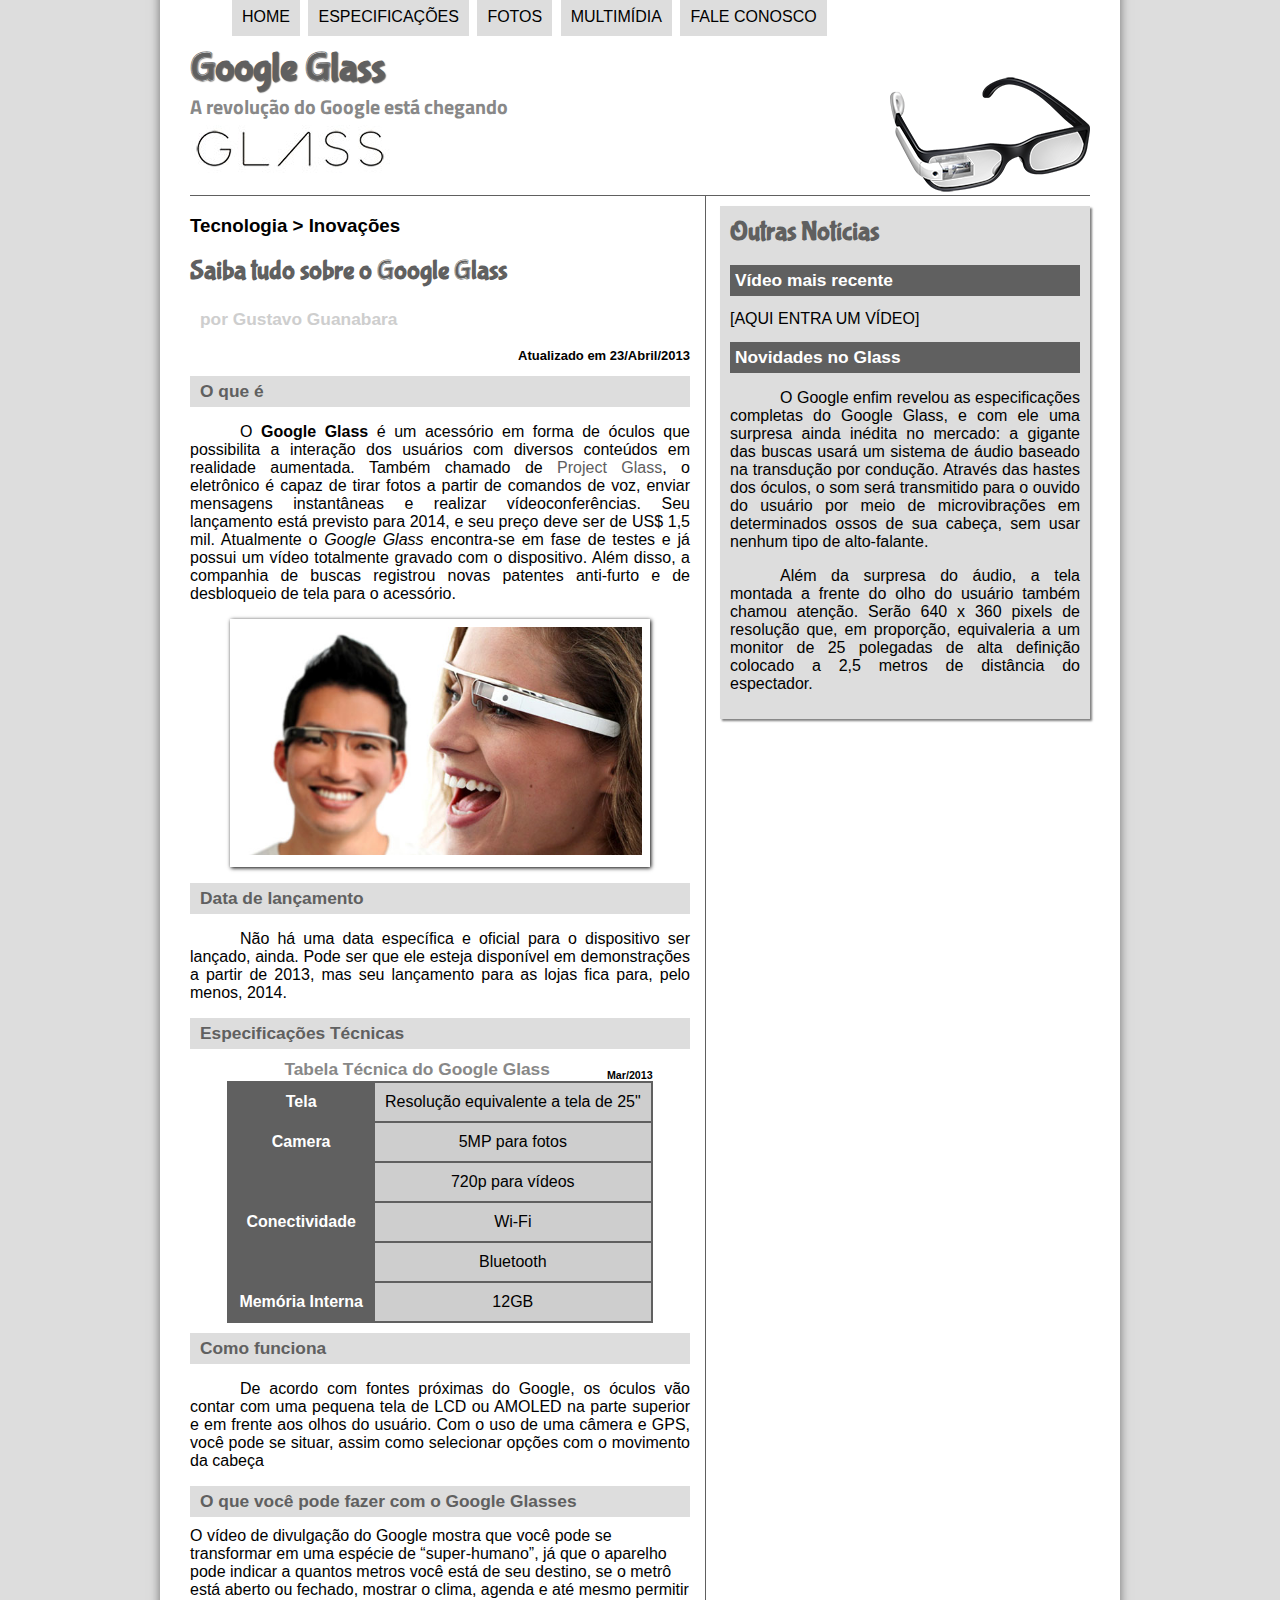
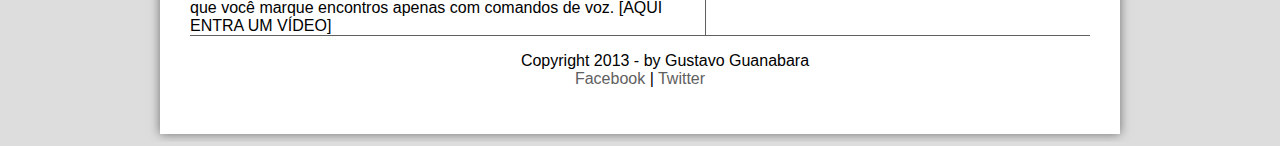
<file: index.html>
<!DOCTYPE html>
<html lang="pt-br">
 <head>
	<meta charset="UTF-8"/>
	<title>Tudo sobre Google Glass</title>
	<link rel="stylesheet" href="css/estilo.css"/> 
</head> 
<script language="javascript" src="javascript/funcoes.js"></Script>
 <body>
 <div id="interface">
	
	<header id="cabecalho">
	<hgroup> 
	<h1>Google Glass</h1>
	<h2>A revolução do Google está chegando</h2>
	</hgrup>
	
<img id="icone" src="imagens/glass-oculos-preto-peq.png"/>
<nav id= "menu">
	<h1>Menu Principal</h1>
	<ul type= "disc">
		<li onmouseover="mudaFoto('imagens/home.png')" onmouseout="mudaFoto('imagens/glass-oculos-preto-peq.png')"><a href="index.html">Home</a></li>
		<li onmouseover="mudaFoto('imagens/especificacoes.png')" onmouseout="mudaFoto('imagens/glass-oculos-preto-peq.png')"><a href="specs.html">Especificações</a></li>
		<li onmouseover="mudaFoto('imagens/fotos.png')" onmouseout="mudaFoto('imagens/glass-oculos-preto-peq.png')"><a href="fotos.html">Fotos</a></li>
		<li onmouseover="mudaFoto('imagens/multimidia.png')" onmouseout="mudaFoto('imagens/glass-oculos-preto-peq.png')"><a href="multimidia.html">Multimídia</a></li>
		<li onmouseover="mudaFoto('imagens/contato.png')" onmouseout="mudaFoto('imagens/glass-oculos-preto-peq.png')"><a href="fale-conosco.html">Fale conosco</a></li>
	</ul>
</nav>	
	</header>
<section id="corpo">

<article id="noticia-principal">
<header id="cabecalho-artigo">
<hgroup>	
<h3>Tecnologia > Inovações</h3>
<h1>Saiba tudo sobre o Google Glass</h1>
<h2>por Gustavo Guanabara</h2>
<h3 class="direita">Atualizado em 23/Abril/2013</h3>
</hgroup>
</header>

<h2>O que é</h2>
<p>O <span style="font-weight:900;">Google Glass</span> é um acessório em forma de óculos que possibilita a interação dos usuários com diversos conteúdos em realidade aumentada. Também chamado de <a href="https://www.google.com/glass/start/" target="_blank">Project Glass</a>, o eletrônico é capaz de tirar fotos a partir de comandos de voz, enviar mensagens instantâneas e realizar vídeoconferências. Seu lançamento está previsto para 2014, e seu preço deve ser de US$ 1,5 mil. Atualmente o <em>Google Glass</em> encontra-se em fase de testes e já possui um vídeo totalmente gravado com o dispositivo. Além disso, a companhia de buscas registrou novas patentes anti-furto e de desbloqueio de tela para o acessório.</p>

<figure class="foto-legenda">
	<img src="imagens/glass-quadro-homem-mulher.jpg"/>
	<figcaption>
		<h1>Google Glass</h1>
		<p>Uma nova maneira de ver o mundo.</p>
	</figcaption>
</figure>


<h2>Data de lançamento</h2>
<p>Não há uma data específica e oficial para o dispositivo ser lançado, ainda. Pode ser que ele esteja disponível em demonstrações a partir de 2013, mas seu lançamento para as lojas fica para, pelo menos, 2014.</p>

<h2>Especificações Técnicas</h2>
<table id="tabelaspec">
<caption>Tabela Técnica do Google Glass <span>Mar/2013</span></caption>

<tr><td class="ce">Tela</td><td class="cd">Resolução equivalente a tela de 25"</td></tr>
<tr><td rowspan="2" class="ce">Camera</td><td class="cd">5MP para fotos </td></tr>
<tr><td class="cd">720p para vídeos</td></tr>
<tr><td rowspan="2" class="ce">Conectividade</td> <td class="cd">Wi-Fi</td></tr>
<tr><td class="cd">Bluetooth</td></tr>
<tr><td class="ce">Memória Interna</td><td class="cd"> 12GB</td></tr>
</table>

<h2>Como funciona</h2>
<p>De acordo com fontes próximas do Google, os óculos vão contar com uma pequena tela de LCD ou AMOLED na parte superior e em frente aos olhos do usuário. Com o uso de uma câmera e GPS, você pode se situar, assim como selecionar opções com o movimento da cabeça</p>

<h2>O que você pode fazer com o Google Glasses</h2>
O vídeo de divulgação do Google mostra que você pode se transformar em uma espécie de “super-humano”, já que o aparelho pode indicar a quantos metros você está de seu destino, se o metrô está aberto ou fechado, mostrar o clima, agenda e até mesmo permitir que você marque encontros apenas com comandos de voz.

[AQUI ENTRA UM VÍDEO]
</article>
</section>
<aside id="lateral">
<h1>Outras Notícias</h1>
<h2>Vídeo mais recente</h2>

[AQUI ENTRA UM VÍDEO]

<h2>Novidades no Glass</h2>
<p>O Google enfim revelou as especificações completas do Google Glass, e com ele uma surpresa ainda inédita no mercado: a gigante das buscas usará um sistema de áudio baseado na transdução por condução. Através das hastes dos óculos, o som será transmitido para o ouvido do usuário por meio de microvibrações em determinados ossos de sua cabeça, sem usar nenhum tipo de alto-falante.</p>

<p>Além da surpresa do áudio, a tela montada a frente do olho do usuário também chamou atenção. Serão 640 x 360 pixels de resolução que, em proporção, equivaleria a um monitor de 25 polegadas de alta definição colocado a 2,5 metros de distância do espectador.</p>
</aside>
<footer id="rodape">
<p>Copyright 2013 - by Gustavo Guanabara <br/>
<a href="http://Facebook.com/cursosemvideo" target="blank">Facebook</a> | 
<a href= "http://Twitter.com/cursosemvideo" target="blank">Twitter</a></p>
</footer>
</div>
</body>
</html>
</file>
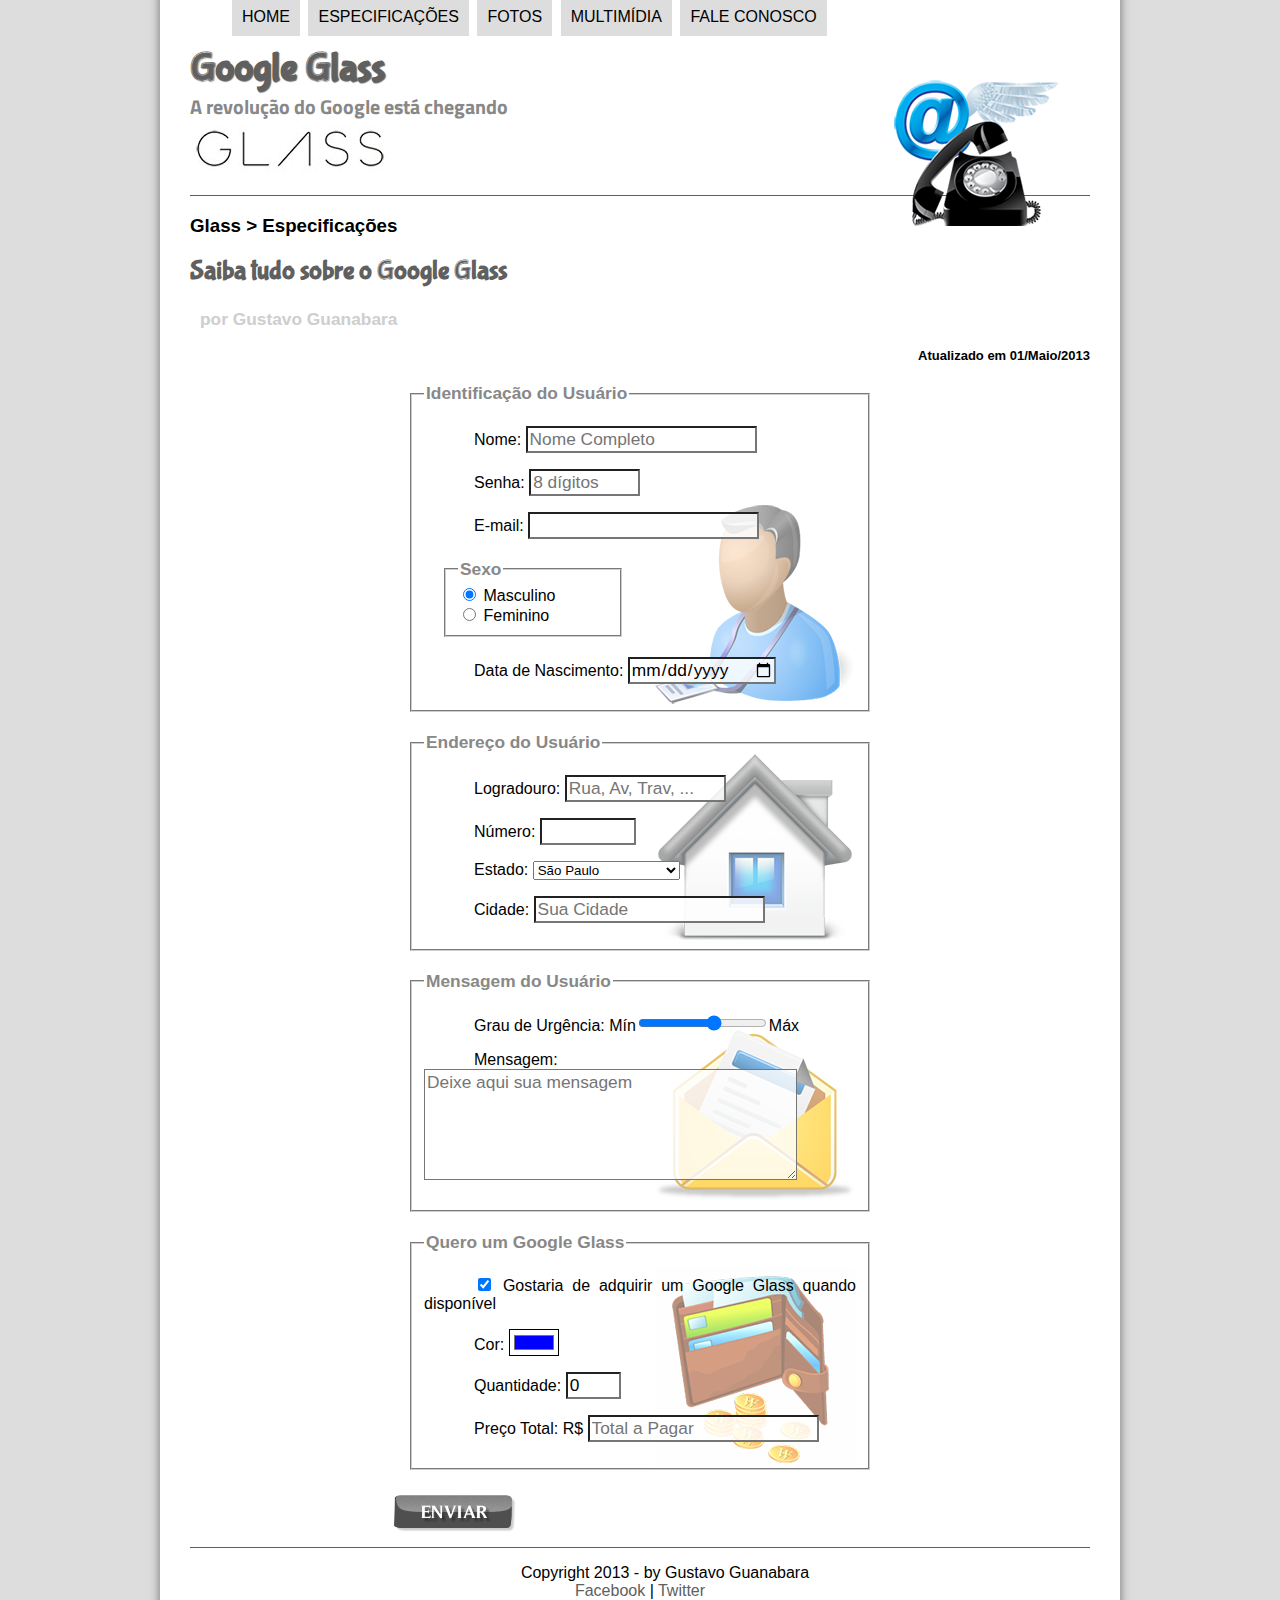
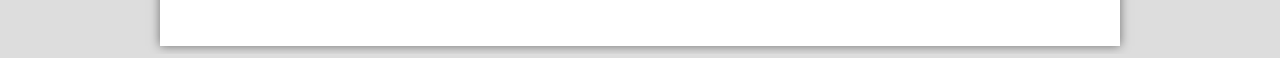
<file: fale-conosco.html>
<!DOCTYPE html>
<html lang="pt-br">
 <head>
	<meta charset="UTF-8"/>
	<title>Tudo sobre Google Glass</title>
    <link rel="stylesheet" href="css/estilo.css"/>
    <link rel="stylesheet" href="css/form.css"/>
    <script language="javascript" src="javascript/funcoes.js"></Script>
    <script>
        function calc_total() {
            var qtd = parseInt(document.getElementById('cQtd').value);
            tot = qtd * 1500;
            document.getElementById('cTot').value = tot;
        }
    </script>
</head>
 <body>
 <div id="interface">
	
	<header id="cabecalho">
	<hgroup> 
	<h1>Google Glass</h1>
	<h2>A revolução do Google está chegando</h2>
	</hgrup>
	
<img id="icone" src="imagens/contato.png"/>
<nav id= "menu">
	<h1>Menu Principal</h1>
	<ul type= "disc">
		<li onmouseover="mudaFoto('imagens/home.png')" onmouseout="mudaFoto('imagens/contato.png')"><a href="index.html">Home</a></li>
		<li onmouseover="mudaFoto('imagens/especificacoes.png')" onmouseout="mudaFoto('imagens/contato.png')"><a href="specs.html">Especificações</a></li>
		<li onmouseover="mudaFoto('imagens/fotos.png')" onmouseout="mudaFoto('imagens/contato.png')"><a href="fotos.html">Fotos</a></li>
		<li onmouseover="mudaFoto('imagens/multimidia.png')" onmouseout="mudaFoto('imagens/contato.png')"><a href="multimidia.html">Multimídia</a></li>
		<li onmouseover="mudaFoto('imagens/contato.png')" onmouseout="mudaFoto('imagens/contato.png')"><a href="fale-conosco.html">Fale conosco</a></li>
	</ul>
</nav>	
    </header>
    

    <section id="corpo-full">
        <article id="noticia-principal">
            <header id="cabecalho-artigo">
                <hgroup>	
                    <h3>Glass > Especificações</h3>
                    <h1>Saiba tudo sobre o Google Glass</h1>
                    <h2>por Gustavo Guanabara</h2>
                    <h3 class="direita">Atualizado em 01/Maio/2013</h3>
                </hgroup>
            </header>

    <form method="post" id="fContato" action="mailto:contato@cursoemvideo.com" oninput="calc_total();">

    <fieldset id="usuario"><legend> Identificação do Usuário </legend>
        <p><label for="cNome">Nome:</label> 
        <input type="text" name="tNome" id="cNome" size="20" maxlength="30" placeholder="Nome Completo"/></p>
        <p><label for="cSenha">Senha:</label>
        <input type="password" name="tSenha" id="cSenha" size="8" maxlength="8" placeholder="8 dígitos"/></p>
        <p><label for="cMail">E-mail:</label>
        <input type="email" name="tmail" id="cMail" size="20" maxlength="40"></p>

    <fieldset id="sexo"><legend> Sexo </legend>
        <input type="radio" name="tSexo" id="cMasc" checked/> <label for="cMasc">Masculino</label><br/>
        <input type="radio" name="tSexo" id="cFem"/> <label for="cFem">Feminino</label>
    </fieldset>        
    <p><label for="cNasc">Data de Nascimento: </label>
    <input type="date" name="tNasc" id="cNasc"/></p>
    </fieldset>

    <fieldset id="endereco"><legend> Endereço do Usuário</legend>
        <p><label for="cRua">Logradouro:</label>
        <input type="text" name="tRua" id="cRua" size="13" maxlength="80" placeholder="Rua, Av, Trav, ..."/></p>
        <p><label for="cNum">Número: </label> 
        <input type="number" name="tNum" id="cNum" min="0" max="99999"/></p>
        <p><label for="cEst">Estado:</label>
        <select name="cEst" id="cEst">
            <optgroup label="Região Sudeste">
                <option value="RJ">Rio de janeiro</option>
                <option value="SP" selected>São Paulo</option>
                <option value="MG">Minas Gerais</option>
            </optgroup>
            <optgroup label="Região Sul">
                <option value="PR">Paraná</option>
                <option value="SC">Santa Catarina</option>
                <option value="RS">Rio Grande do Sul</option>
            </optgroup>

        </select>
        <p><label for="cCid">Cidade:</label>
        <input type="text" name="tCid" id="cCid" maxlength="40" size="20" placeholder="Sua Cidade" list="cidades"/></p>
        <datalist id="cidades">
            <option value="Rio de Janeiro"></option>
            <option value="Nova Iguaçu"></option>
            <option value="Niterói"></option>
            <option value="Belford Roxo"></option>
        </datalist>
    </fieldset>

    <fieldset id="mensagem"><legend> Mensagem do Usuário</legend>
        <p><label for="cUrg">Grau de Urgência:</label>
        Mín<input type="range" name="tUrg" id="cUrg" min="0" max="10" step="2"/>Máx</p>
        <p><label for="cMsg">Mensagem:</label>
        <textarea name="tMsg" id="cMsg" cols="35" rows="5" placeholder="Deixe aqui sua mensagem"></textarea></p>
    
    </fieldset>

    <fieldset id="pedido"><legend> Quero um Google Glass</legend>
        <p><input type="checkbox" name="tPed" id="cPed" checked/>
        <label for="cPed">Gostaria de adquirir um Google Glass quando disponível</label></p>
        <p><label for="cCor">Cor:</label>
        <input type="color" name="tCor" id="cCor" value="#0000FF"/></p>
        <p><label for="cQtd">Quantidade:</label>
        <input type="number" name="tQtd" id="cQtd" min="0" max="5" value="0"/></p>
        <p><label for="cTot">Preço Total: R$</label>
        <input type="text" name="tTot" id="cTot" placeholder="Total a Pagar" readonly/></p>
    </fieldset>

    <input type="image" src="imagens/botao-enviar.png"/>
</form>

    </article>
    </section>

<footer id="rodape">
    <p>Copyright 2013 - by Gustavo Guanabara <br/>
    <a href="http://Facebook.com/cursosemvideo" target="blank">Facebook</a> | 
    <a href= "http://Twitter.com/cursosemvideo" target="blank">Twitter</a></p>
    </footer>
    </div>
    </body>
    </html
</file>
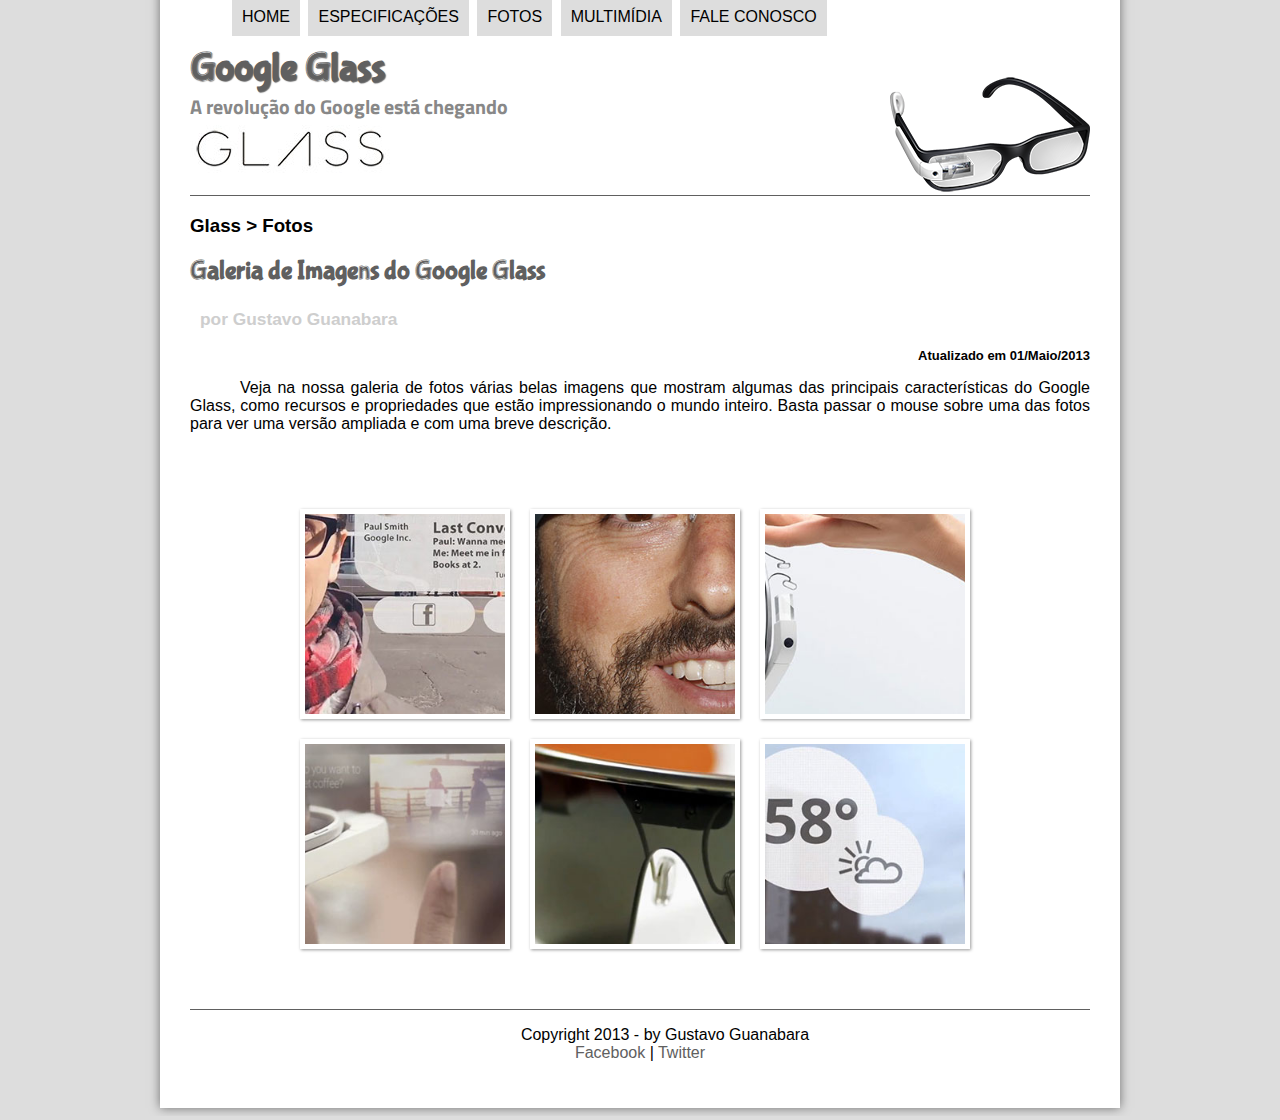
<file: fotos.html>
<!DOCTYPE html>
<html lang="pt-br">
 <head>
	<meta charset="UTF-8"/>
	<title>Tudo sobre Google Glass</title>
	<link rel="stylesheet" href="css/estilo.css"/> 
	<link rel="stylesheet" href="css/fotos.css"/>
</head> 
<script language="javascript" src="javascript/funcoes.js"></Script>
 <body>
 <div id="interface">
	
	<header id="cabecalho">
	<hgroup> 
	<h1>Google Glass</h1>
	<h2>A revolução do Google está chegando</h2>
	</hgrup>
	
<img id="icone" src="imagens/glass-oculos-preto-peq.png"/>
<nav id= "menu">
	<h1>Menu Principal</h1>
	<ul type= "disc">
		<li onmouseover="mudaFoto('imagens/home.png')" onmouseout="mudaFoto('imagens/fotos.png')"><a href="index.html">Home</a></li>
		<li onmouseover="mudaFoto('imagens/especificacoes.png')" onmouseout="mudaFoto('imagens/fotos.png')"><a href="specs.html">Especificações</a></li>
		<li onmouseover="mudaFoto('imagens/fotos.png')" onmouseout="mudaFoto('imagens/fotos.png')"><a href="fotos.html">Fotos</a></li>
		<li onmouseover="mudaFoto('imagens/multimidia.png')" onmouseout="mudaFoto('imagens/fotos.png')"><a href="multimidia.html">Multimídia</a></li>
		<li onmouseover="mudaFoto('imagens/contato.png')" onmouseout="mudaFoto('imagens/fotos.png')"><a href="fale-conosco.html">Fale conosco</a></li>
	</ul>
</nav>	
	</header>

	<section id="corpo-full">
		<article id="noticia-principal">
			<header id="cabecalho-artigo">
				<hgroup>	
					<h3>Glass > Fotos</h3>
					<h1>Galeria de Imagens do Google Glass</h1>
					<h2>por Gustavo Guanabara</h2>
					<h3 class="direita">Atualizado em 01/Maio/2013</h3>
				</hgroup>
			</header>


<p>Veja na nossa galeria de fotos várias belas imagens que mostram algumas das principais características do Google Glass, como recursos e propriedades que estão impressionando o mundo inteiro. Basta passar o mouse sobre uma das fotos para ver uma versão ampliada e com uma breve descrição.</p>

<ul id="album-fotos">
	<li id="foto01"><span>Agenda e lembretes</span></li>
	<li id="foto02"><span>Sergey Brin usando o Glass</span></li>
	<li id="foto03"><span>Leve e compacto</span></li>
	<li id="foto04"><span>Sensação de uma tela de 50"</span></li>
	<li id="foto05"><span>Vários tipos de lente</span></li>
	<li id="foto06"><span>Informações importantes</span></li>
</ul>

		</article>
		</section>

		<footer id="rodape">
    		<p>Copyright 2013 - by Gustavo Guanabara <br/>
    			<a href="http://Facebook.com/cursosemvideo" target="blank">Facebook</a> | 
    			<a href= "http://Twitter.com/cursosemvideo" target="blank">Twitter</a></p>
    	</footer>
    </div>
    </body>
    </html>
</file>
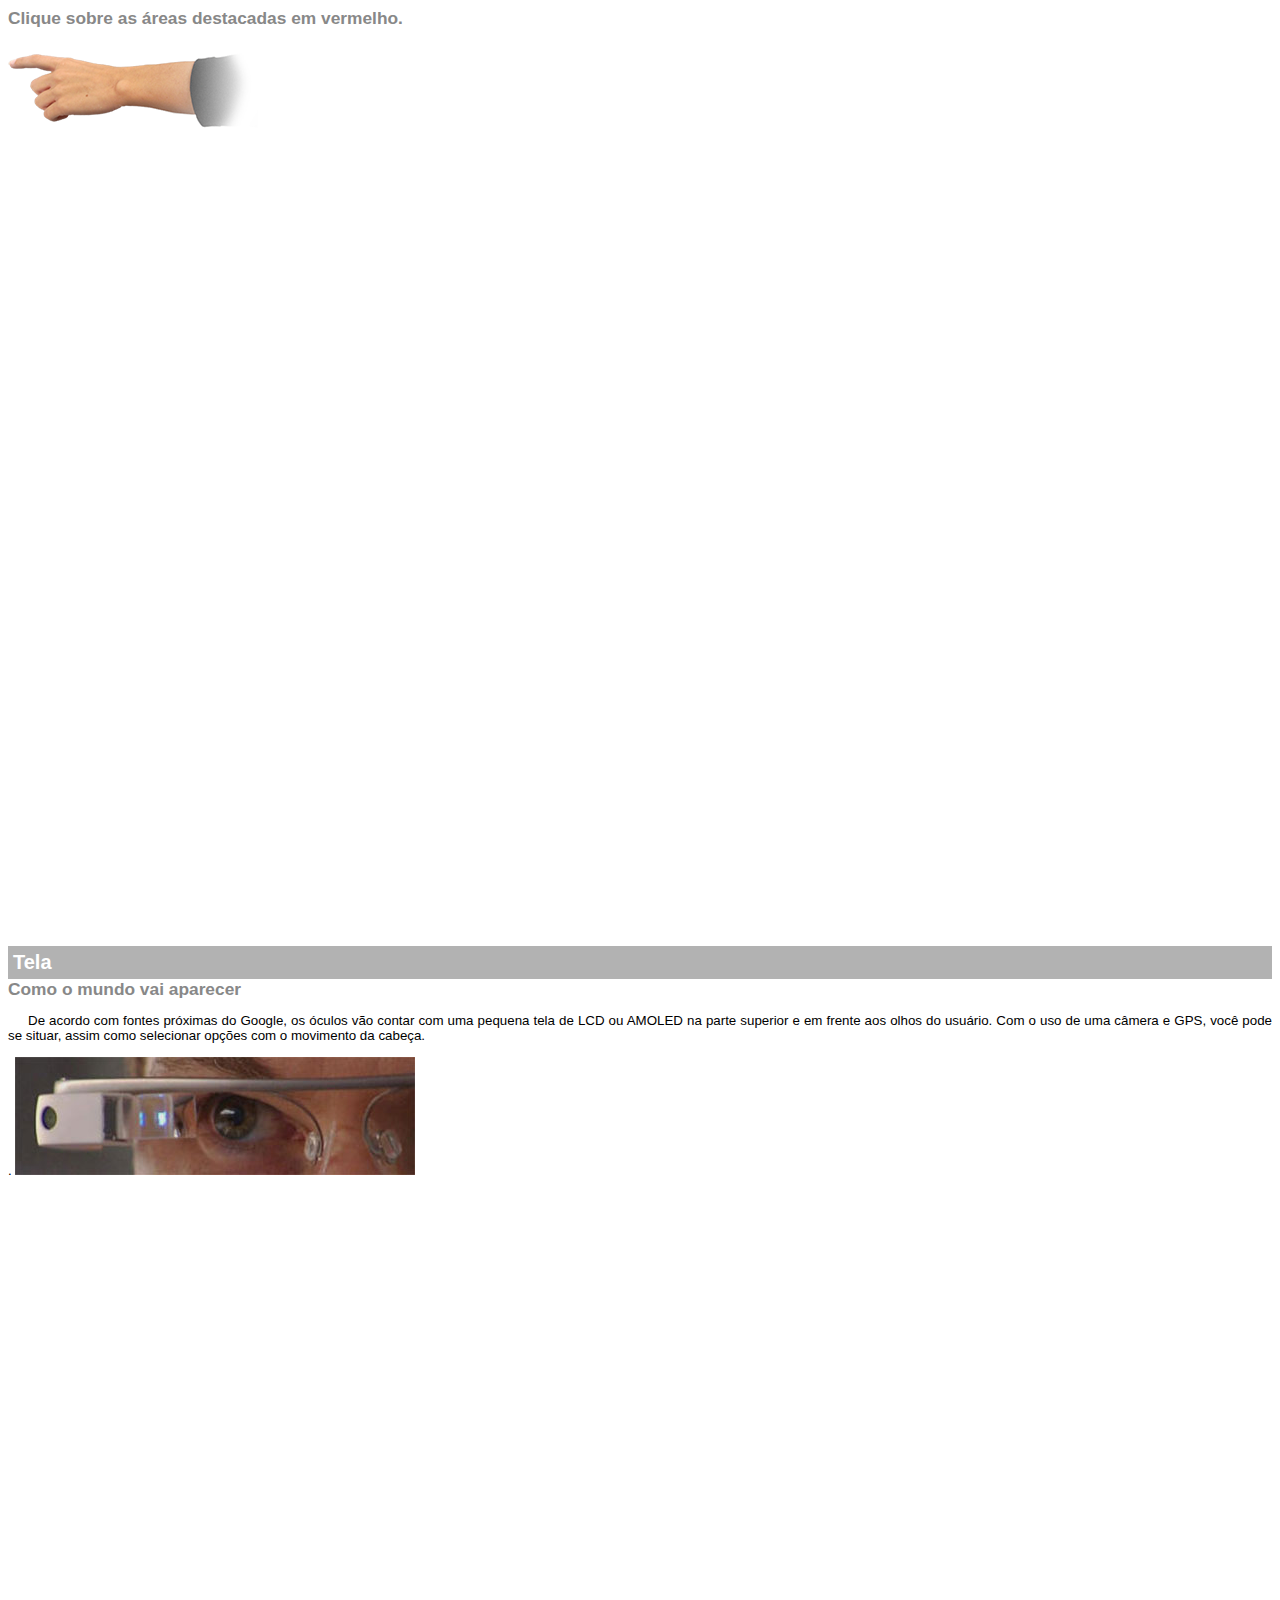
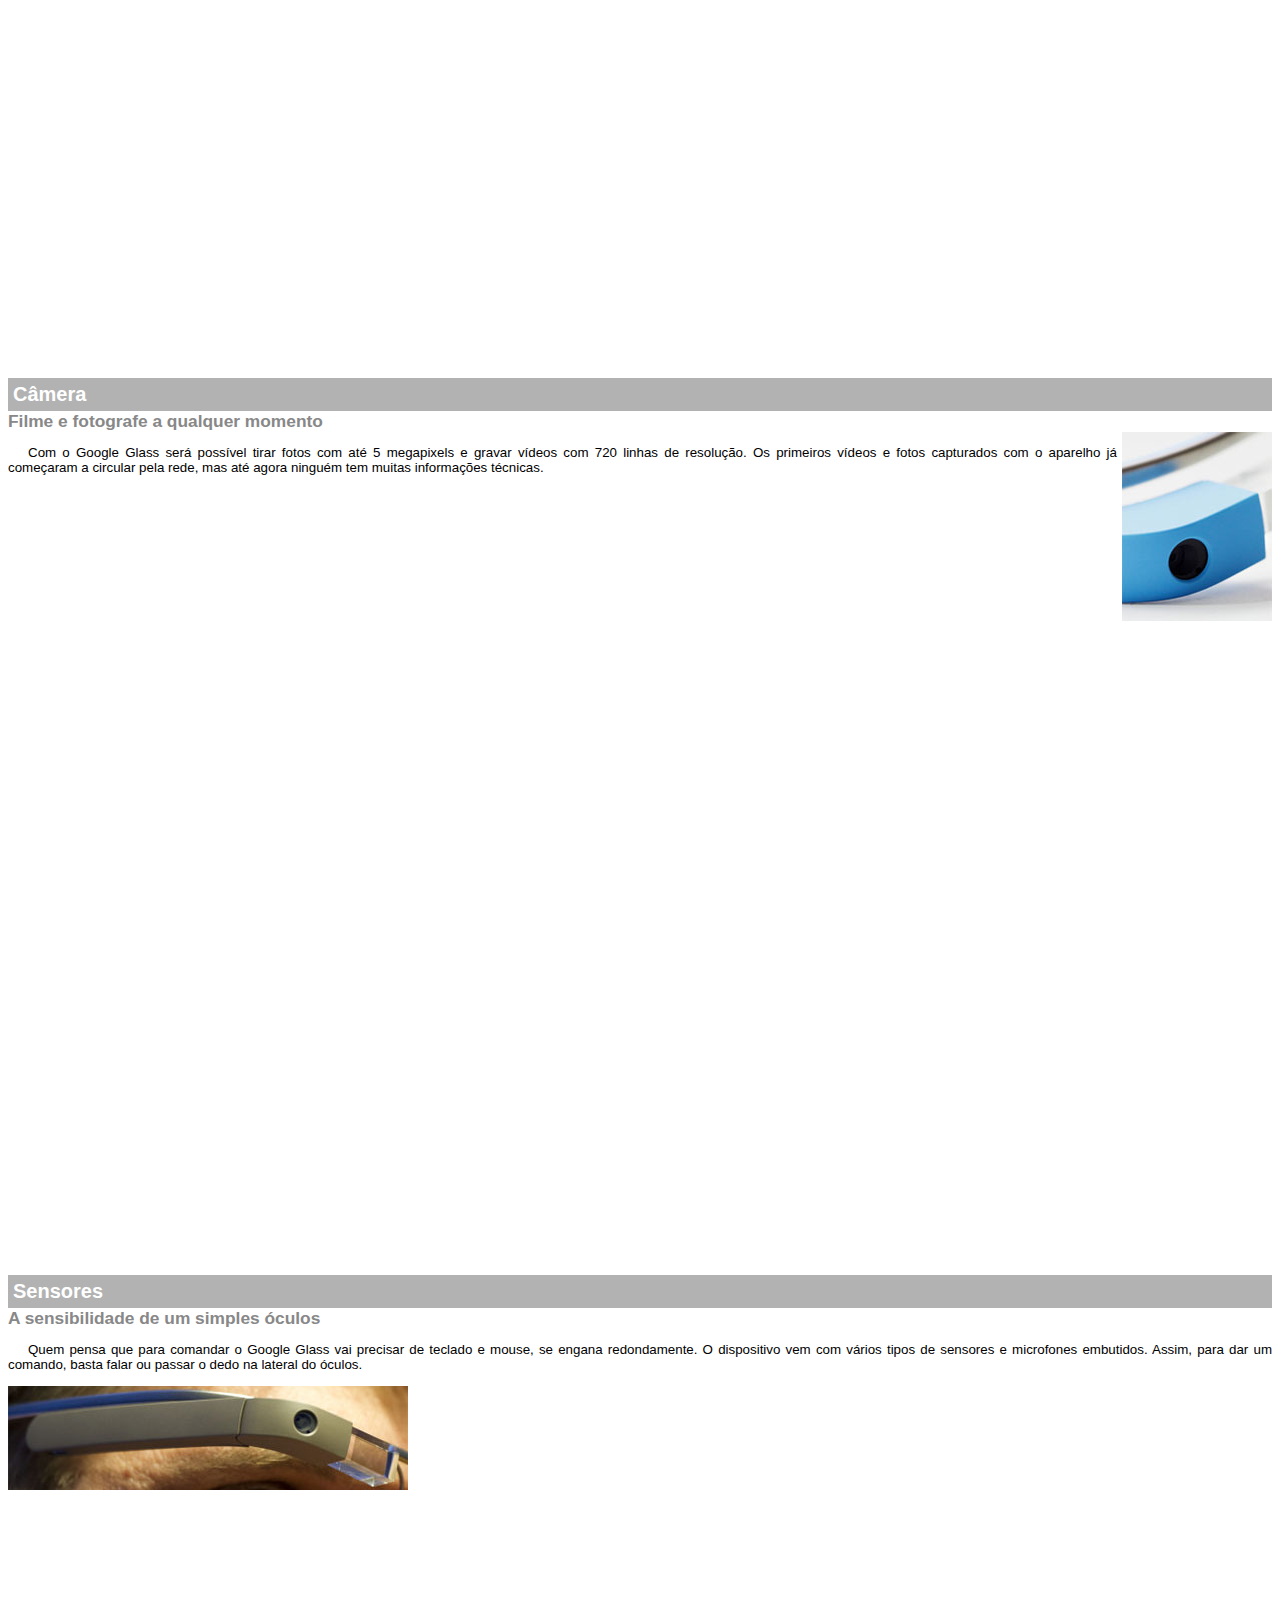
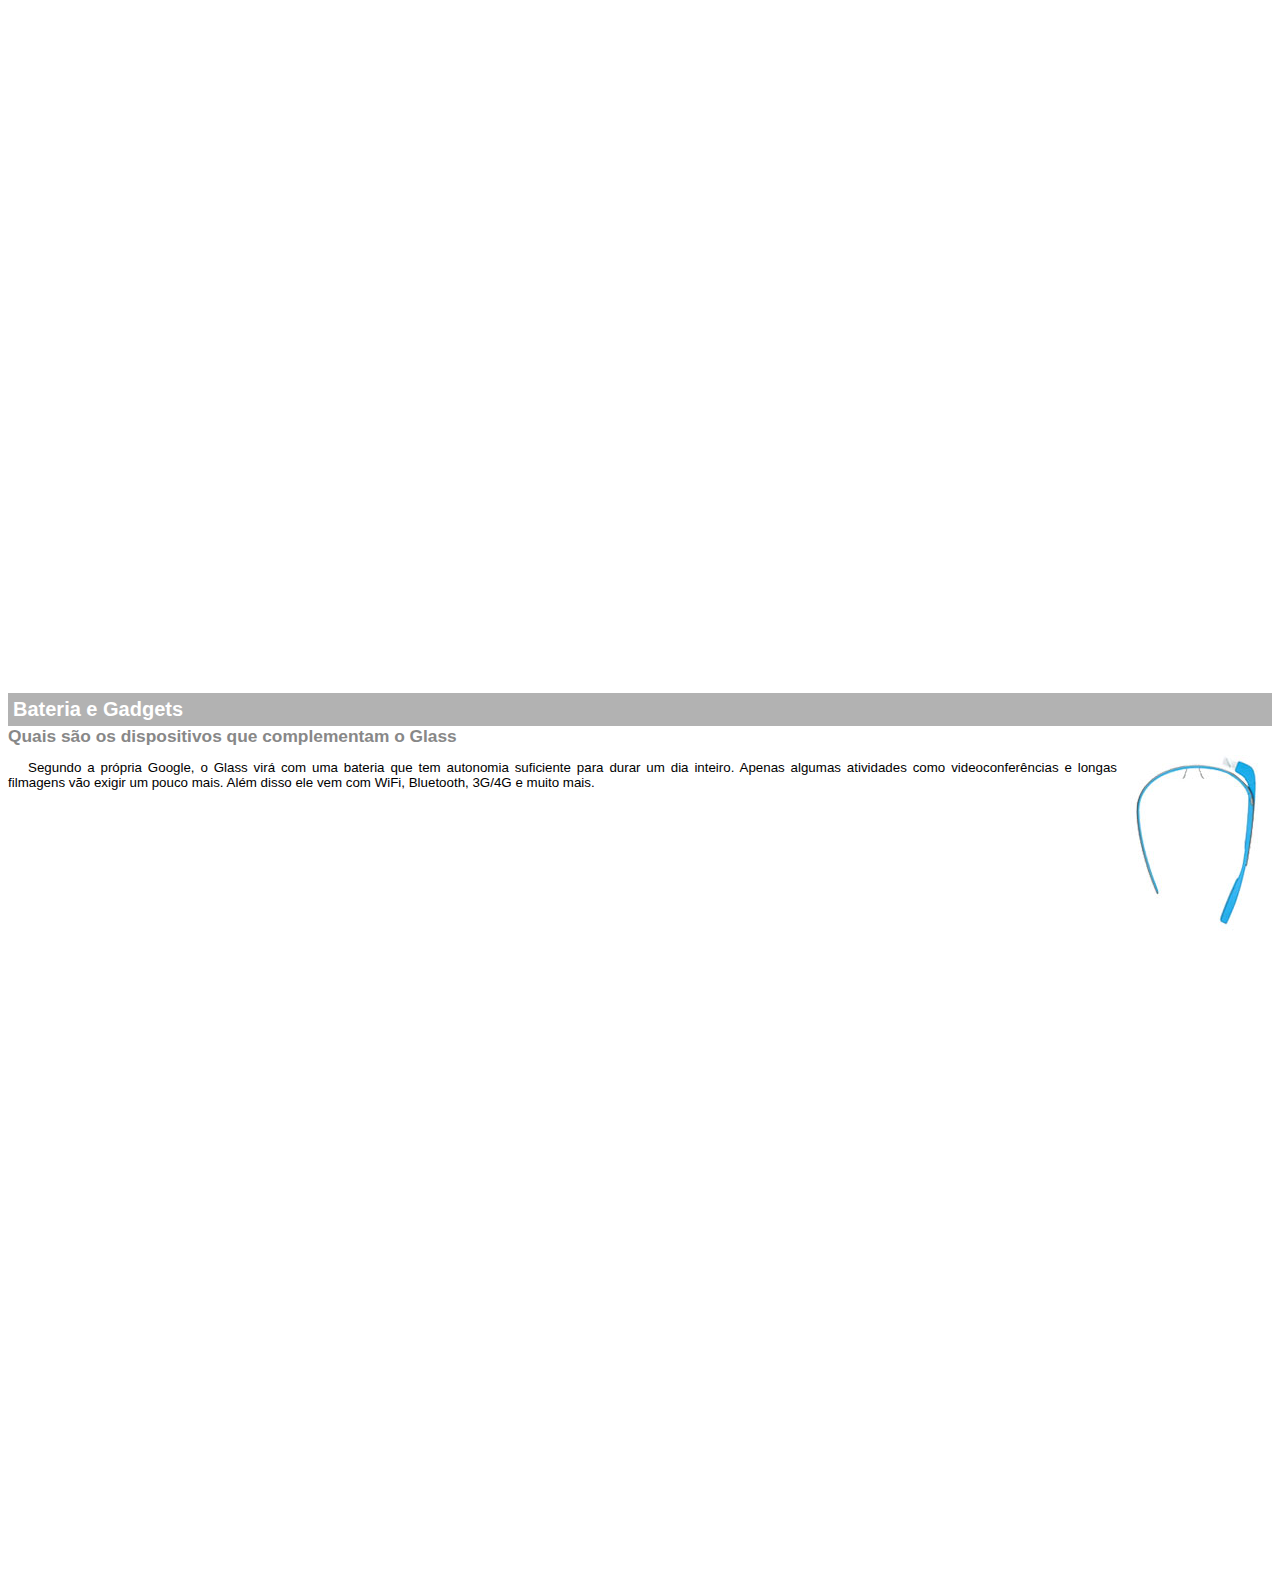
<file: google-glass.html>
<!DOCTYPE html>
<html>
<head>
    <meta charset="UTF-8"/>
    <title>informações sobre Google Glass</title>
    
    <style>

        body {
            font-family: Arial;
            font-size: 10pt;
        }
        p {
            text-align: justify;
            text-indent: 20px;
        }
        article h1 {
            font-size: 15pt;
            color: #ffffff;
            background-color: rgba(0, 0, 0, .3);
            padding: 5px;
            margin: 0px;
        }
        article h2 {
            font-size: 13pt;
            color: #888888;
            margin: 0px;
        }
        article {
            margin-bottom: 800px;
        }
        img.img-dir {
            display: block;
            float: right;
            margin-left: 5px;
        }

    </style> 
    
</head>      

<body>
    
<article id="topo">
    <header><h2>Clique sobre as áreas destacadas em vermelho.</h2></header>
    <img src="imagens/mao.png" alt="Mão apontando para a esquerda"/>
</article>

<article id="tela"> 
    <header>
        <h1>Tela</h1>
        <h2>Como o mundo vai aparecer</h2>
    </header>
    <p>De acordo com fontes próximas do Google, os óculos vão contar com uma pequena tela de LCD ou AMOLED na parte superior e em frente aos olhos do usuário. Com o uso de uma câmera e GPS, você pode se situar, assim como selecionar opções com o movimento da cabeça.</p>.
    <img src="imagens/det-tela.jpg" alt="Tela do Google Glass"/>

</article>

<article id="camera">
    <header>
        <h1>Câmera</h1>
        <h2>Filme e fotografe a qualquer momento</h2>
    </header>
    <img src="imagens/det-camera.jpg" class="img-dir" alt="Câmera do Google Glass"/>     

<p>Com o Google Glass será possível tirar fotos com até 5 megapixels e gravar vídeos com 720 linhas de resolução. Os primeiros vídeos e fotos capturados com o aparelho já começaram a circular pela rede, mas até agora ninguém tem muitas informações técnicas.</p></article>

<article id="sensores">
    <header>
        <h1>Sensores</h1>
        <h2>A sensibilidade de um simples óculos</h2>
    </header>
<p>Quem pensa que para comandar o Google Glass vai precisar de teclado e mouse, se engana redondamente. O dispositivo vem com vários tipos de sensores e microfones embutidos. Assim, para dar um comando, basta falar ou passar o dedo na lateral do óculos.</p>
<img src="imagens/det-touch.jpg" alt="Sensores do Google Glass"/>
</article>

<article id="gadgets">
    <header>
        <h1>Bateria e Gadgets</h1>
        <h2>Quais são os dispositivos que complementam o Glass</h2>
    </header>
<img src="imagens/det-bateria.jpg" class="img-dir" alt="Bateria e Gadgets do Google Glass"/>
<p>Segundo a própria Google, o Glass virá com uma bateria que tem autonomia suficiente para durar um dia inteiro. Apenas algumas atividades como videoconferências e longas filmagens vão exigir um pouco mais. Além disso ele vem com WiFi, Bluetooth, 3G/4G e muito mais.</p></article>

</body>
</html>
</file>
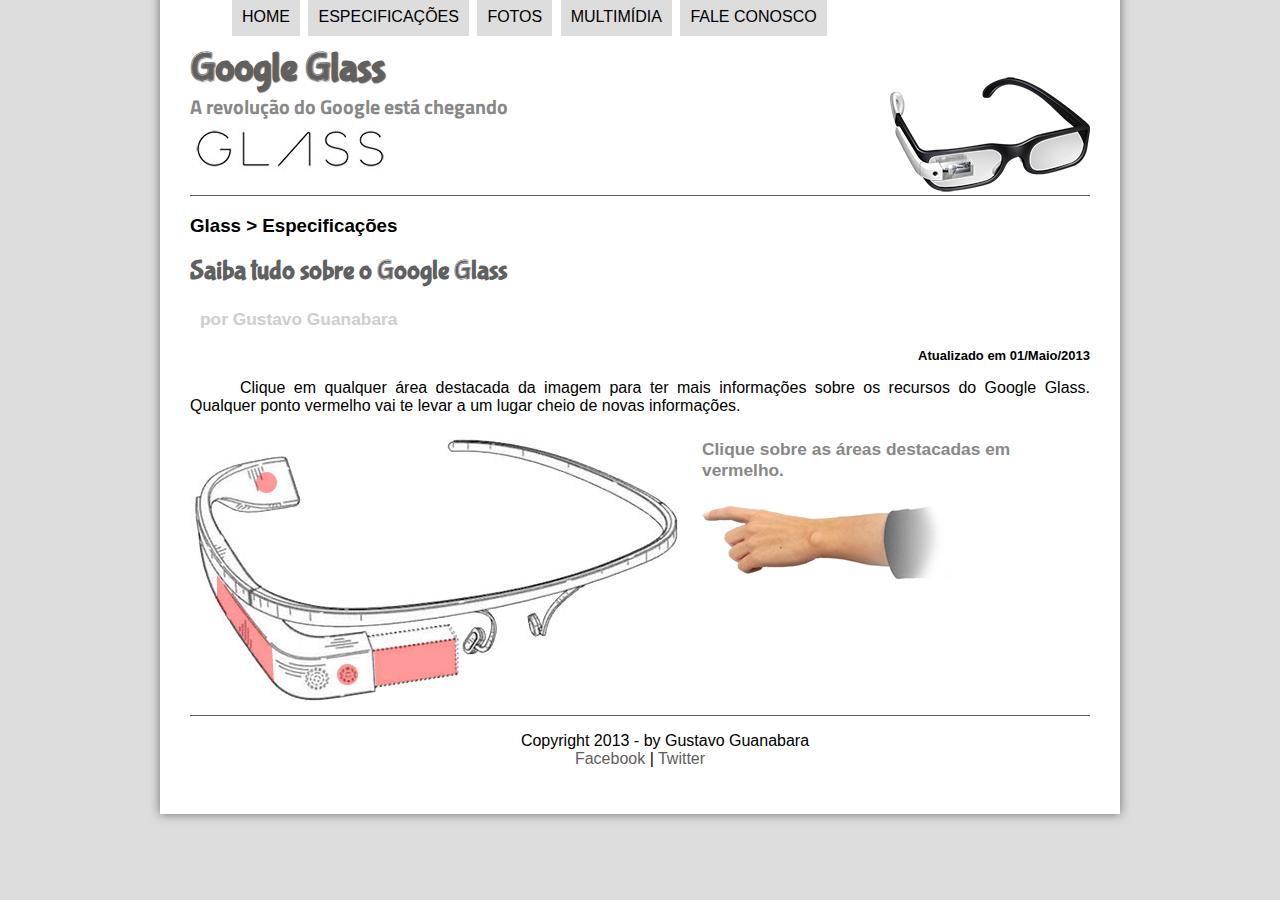
<file: specs.html>
<!DOCTYPE html>
<html lang="pt-br">
 <head>
	<meta charset="UTF-8"/>
	<title>Tudo sobre Google Glass</title>
	<link rel="stylesheet" href="css/estilo.css"/> 
	<link rel="stylesheet" href="css/specs.css">
</head> 
<script language="javascript" src="javascript/funcoes.js"></Script>
 <body>
 <div id="interface">
	
	<header id="cabecalho">
	<hgroup> 
	<h1>Google Glass</h1>
	<h2>A revolução do Google está chegando</h2>
	</hgrup>
	
<img id="icone" src="imagens/glass-oculos-preto-peq.png"/>
<nav id= "menu">
	<h1>Menu Principal</h1>
	<ul type= "disc">
		<li onmouseover="mudaFoto('imagens/home.png')" onmouseout="mudaFoto('imagens/especificacoes.png')"><a href="index.html">Home</a></li>
		<li onmouseover="mudaFoto('imagens/especificacoes.png')" onmouseout="mudaFoto('imagens/especificacoes.png')"><a href="specs.html">Especificações</a></li>
		<li onmouseover="mudaFoto('imagens/fotos.png')" onmouseout="mudaFoto('imagens/especificacoes.png')"><a href="fotos.html">Fotos</a></li>
		<li onmouseover="mudaFoto('imagens/multimidia.png')" onmouseout="mudaFoto('imagens/especificacoes.png')"><a href="multimidia.html">Multimídia</a></li>
		<li onmouseover="mudaFoto('imagens/contato.png')" onmouseout="mudaFoto('imagens/especificacoes.png')"><a href="fale-conosco.html">Fale conosco</a></li>
	</ul>
</nav>	
	</header>

<section id="corpo-full">
	<article id="noticia-principal">
		<header id="cabecalho-artigo">
			<hgroup>	
				<h3>Glass > Especificações</h3>
				<h1>Saiba tudo sobre o Google Glass</h1>
				<h2>por Gustavo Guanabara</h2>
				<h3 class="direita">Atualizado em 01/Maio/2013</h3>
			</hgroup>
		</header>
	
<p>Clique em qualquer área destacada da imagem para ter mais informações sobre os recursos do Google Glass. Qualquer ponto vermelho vai te levar a um lugar cheio de novas informações.</p>
	
	<section id="conteudo">
		<img src="imagens/glass-esquema-marcado.jpg" usemap="#meumapa"/>
		<map name="meumapa">
			<area shape="rect" coords="179,202,270,260" href="google-glass.html#tela" target="janela"/>
			<area shape="circle" coords="158,243,12" href="google-glass.html#camera" target="janela"/>
			<area shape="circle" coords="73,52, 12" href="google-glass.html#gadgets" target="janela"/>
			<area shape="poly" coords="28,143,83,216,84,249,27,169" href="google-glass.html#sensores" target="janela"/>
		</map>
		<iframe src="google-glass.html" name="janela" id="frame-spec"></iframe>
	</section>

	</article>
</section>

<footer id="rodape">
    <p>Copyright 2013 - by Gustavo Guanabara <br/>
    <a href="http://Facebook.com/cursosemvideo" target="blank">Facebook</a> | 
    <a href= "http://Twitter.com/cursosemvideo" target="blank">Twitter</a></p>
    </footer>
    </div>
    </body>
    </html>
</file>
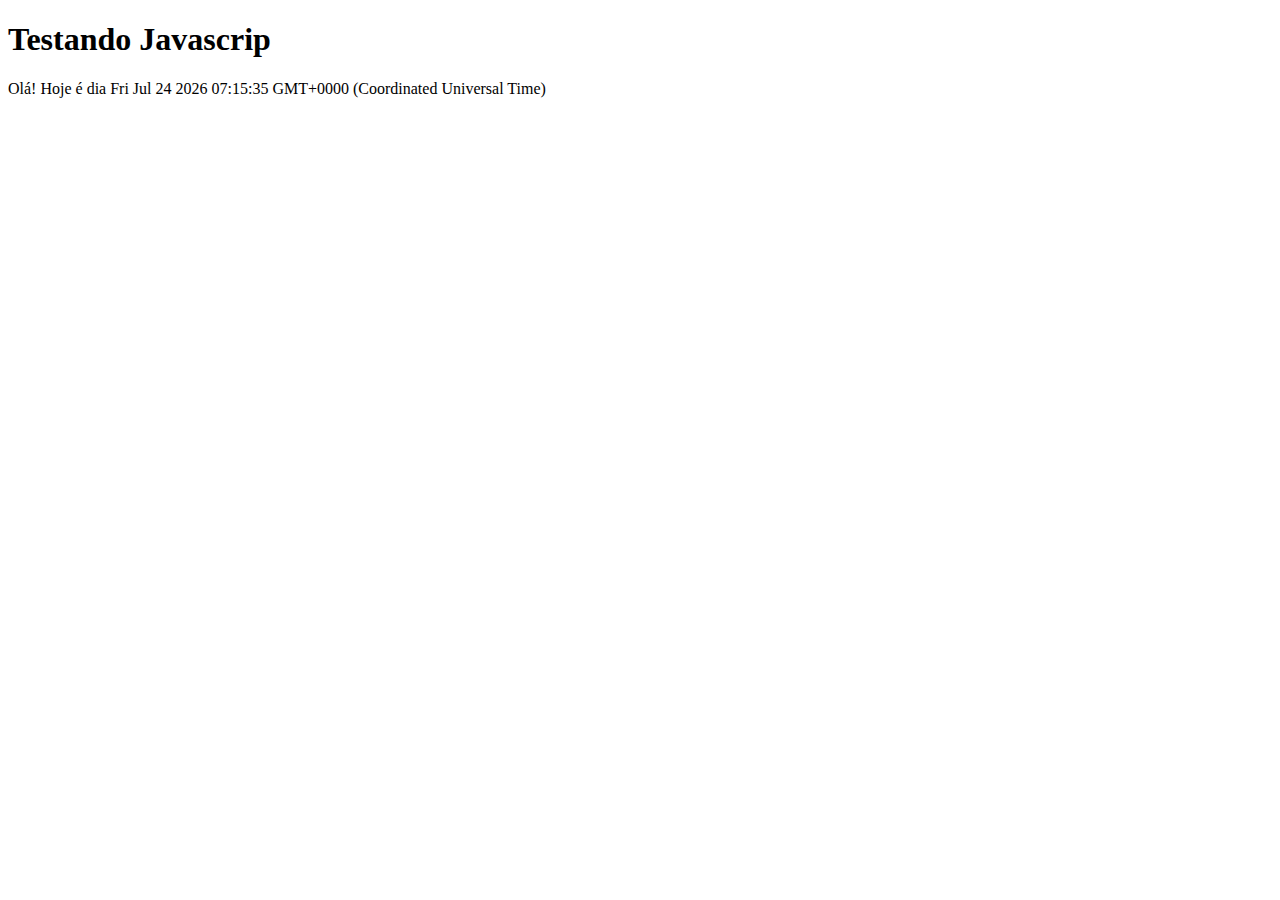
<file: testejs01.html>
<!DOCTYPE html>
<html lang="pt-br">
<head>
	<title>Teste Javascrip</title>
	<meta charset="utf-8"/>
</head>
<body>
	<h1>Testando Javascrip</h1>
	<script>
		document.write("Olá! Hoje é dia " + Date());
	</script>
</body>
</html>
</file>
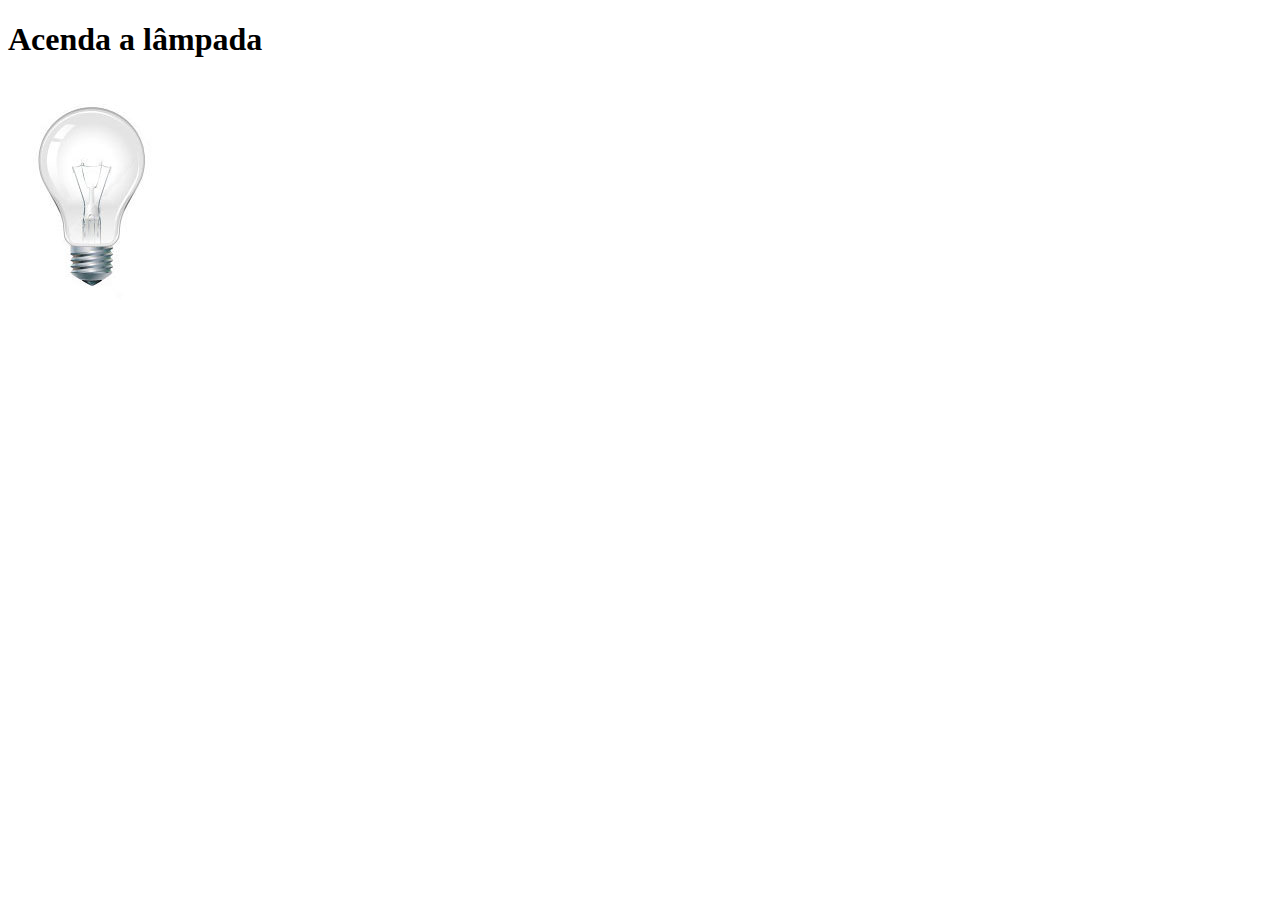
<file: testejs02.html>
<!DOCTYPE html>
<html>
<head>
	<title>Teste JavaScript</title>
	<meta charset="UTF-8"/>
	<script>
		function acendeLampada() {
			document.getElementById("luz").src = "imagens/lampada-acesa.jpg";	
		}
		function apagaLampada() {
			document.getElementById("luz").src = "imagens/lampada-apagada.jpg";	
		}
		function quebraLampada () {
			document.getElementById("luz").src = "imagens/lampada-quebrada.jpg";
		}
	</script>
</head>
<body>
	<h1>Acenda a lâmpada</h1>
	<img src="imagens/lampada-apagada.jpg" id="luz" onmousemove="acendeLampada()" onmouseout="apagaLampada()" onclick="quebraLampada()"/>	
</body>
</html>
</file>
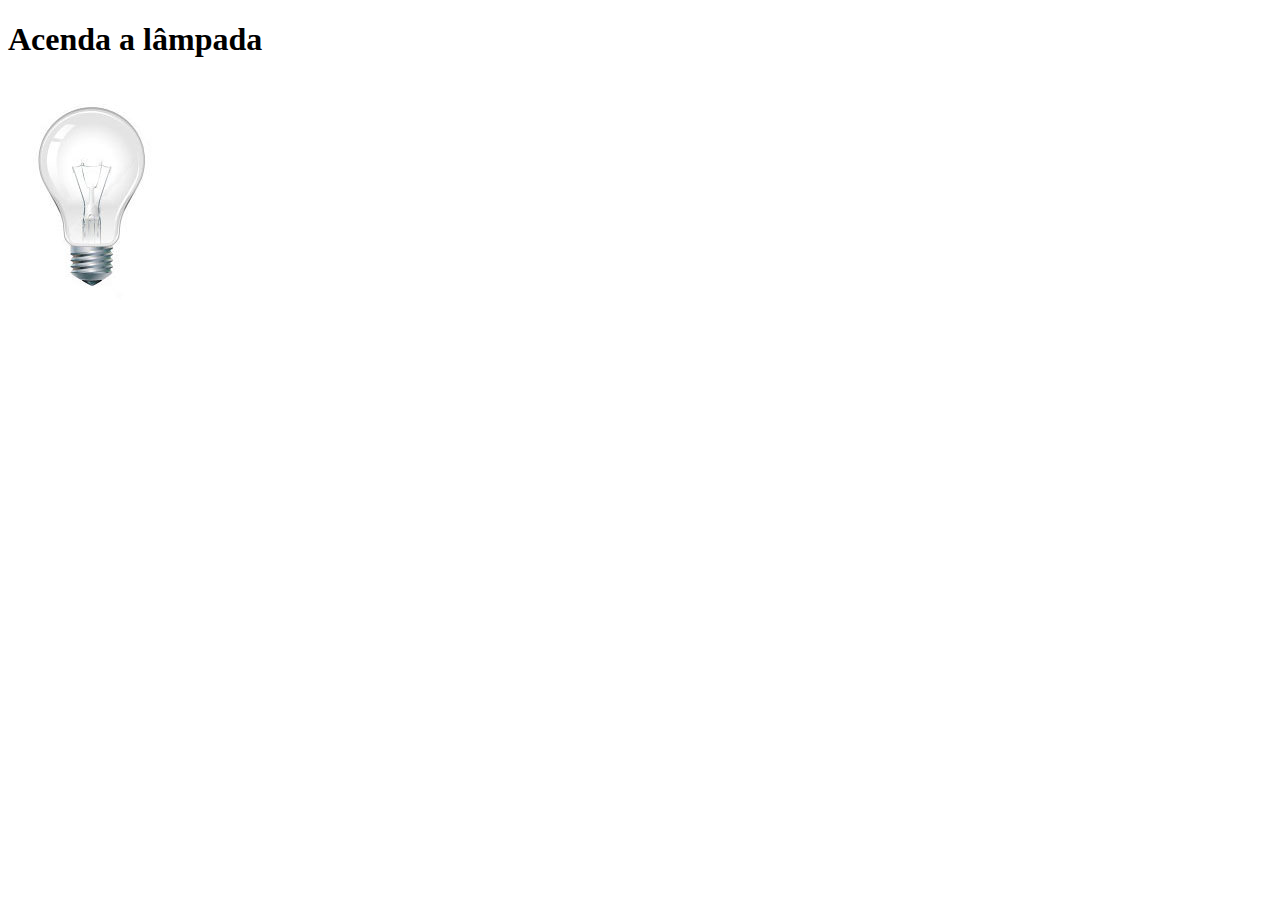
<file: testejs03.html>
<!DOCTYPE html>
<html>
<head>
	<title>Teste JavaScript</title>
	<meta charset="UTF-8"/>
	<script>
		var quebrada = false;
		function mudaLampada(tipo) {			
			if (!quebrada) {
				document.getElementById("luz").src = "imagens/" + tipo + ".jpg";
				if (tipo == 'lampada-quebrada') {
					quebrada = true;
				}
			}
		}		
	</script>
</head>
<body>
	<h1>Acenda a lâmpada</h1>
	<img src="imagens/lampada-apagada.jpg" id="luz" onmousemove="mudaLampada('lampada-acesa')" onmouseout="mudaLampada('lampada-apagada')" onclick="mudaLampada('lampada-quebrada')"/>	
</body>
</html>
</file>
<file: css/estilo.css>
@charset "UTF-8";
@import url('https://fonts.googleapis.com/css2?family=Titillium+Web&display=swap');
@font-face {
	font-family: 'FonteLogo';
	src: url("../fonts/bubblegum-sans-regular.otf");
}
body {		
	font-family: Arial, sans-serif;
	background-color: #dddddd;
	color: rgba(0,0,0,1);
}

div#interface {
	width: 900px;
	background-color: #ffffff;
	margin: -20px auto 0px auto;
	box-shadow: 0px 0px 10px rgba(0,0,0,.5);
	padding: 30px;
}

p{
	text-align: justify;
	text-indent: 50px;		
}

a {
	color: #606060;
	text-decoration: none;	
}

a:hover{
	text-decoration: underline;
}

header#cabecalho img#icone {
	position: relative;
	left: 700px;
	top: -65px;
}

header#cabecalho {
	border-bottom: 1px #606060 solid; 
	height: 150px;
	background: url("../imagens/glass-logo-peq.jpg") no-repeat 0px 80px;	
}

header#cabecalho h1 {
	font-family: 'FonteLogo', sans-serif;
	font-size: 30pt;
	color: #606060;
	text-shadow: 1px 1px 1px rgba(0,0,0,.6);
	padding: 0px;
	margin-bottom: 0px;
}

header#cabecalho h2 {
	font-family: 'Titillium Web', sans-serif;
	color: #888888;
	font-size: 15pt;
	padding: 0px;
	margin-top: 0px;
}

/* Formatação de imagens com legendas */

figure.foto-legenda {
	position: relative;
	border: 8px solid white;
	box-shadow: 1px 1px 4px black;
}
figure.foto-legenda img {
	width: 100%;
	height: 100%;
}
figure.foto-legenda figcaption {
	opacity:0;
	position: absolute;
	top:0px;
	background-color: rgba(0,0,0,.4);
	color: white;
	width: 100%;
	height: 100%;
	padding: 10px;
	box-sizing: border-box;
	transition: opacity 1s;
		
}
figure.foto-legenda:hover figcaption {
	opacity:1;
}

/* Formatação do Menu */

nav#menu {
	display: block;	
}

nav#menu ul {
	list-style: none;
	text-transform: uppercase;
	position: absolute;
	top: -20px;
	left: center;
}

nav#menu li {
	display: inline-block;
	background-color: #dddddd;
	padding: 10px;
	margin: 2px;
	transition: background-color 1s;
}

nav#menu li:hover {
	background-color: #606060;
}

nav#menu h1 {
	display: none;
}

nav#menu a {
	color: #000000;
	text-decoration: none;
}

nav#menu a:hover {
	color: #ffffff;
	text-decoration: underline;
}

section#corpo {
	display: block;
	width: 500px;
	float: left;
	border-right: 1px solid #606060;
	padding-right: 15px;
}

article#noticia-principal h2 {
	font-size: 13pt;
	color: #606060;
	background-color: #dddddd;
	padding: 5px 0px 5px 10px;
	margin: 10px 0px 10px 0px;
}


header#cabecalho-artigo h1 {
	font-family: 'FonteLogo', sans-serif;
	font-size: 20pt;
	color: #606060;
	margin-top: 0px;
}

.direita {
	text-align: right;
	font-size: 13px;
}

header#cabecalho-artigo h2 {
	font-size: 13pt;
	color: #cecece;
	background-color: #ffffff;
	margin: 0px;
}

header#cabecalho-artigo h3 {
	
}

table#tabelaspec {
	border: 1px solid #606060;
	border-spacing: 0px;
	margin-left: auto;
	margin-right: auto;
}

table#tabelaspec td {
	border: 1px solid #606060;
	padding: 10px;
	text-align: center;
	vertical-align: middle;
}

table#tabelaspec td.ce {
	color: #ffffff;
	background-color: #606060;	
	vertical-align: top;
	font-weight: bold;
}

table#tabelaspec td.cd {
	background-color: #cecece;	
}

table#tabelaspec caption {
	color: #888888;
	font-size: 13pt;
	font-weight: bolder;
}

table#tabelaspec caption span {
	display: block;
	float: right;
	color: #000000;
	font-size: 8pt;
	margin-top: 10px;
}

aside#lateral {
	display: block;
	width: 350px;
	float: right;
	background-color: #dddddd;
	padding: 10px;
	margin-top: 10px;
	box-shadow: 2px 2px 2px rgba(0,0,0,.5);
}	

aside#lateral h1 {
	font-family: 'FonteLogo', sans-serif;
	font-size: 20pt;
	color: #606060;	
	margin-top: 0px;
}

aside#lateral h2 {
	background-color: #606060;
	font-size: 13pt;
	color: #ffffff;
	padding: 5px;	
}

footer#rodape {
	clear: both;
	border-top: 1px solid #606060;
}

footer#rodape p {
	text-align: center;
}
</file>
<file: css/form.css>
@charset "UTF-8";

form {
    width: 500px;
    margin: auto;
}

input, textarea {
    font-family: sans-serif;
    font-weight: normal;
    font-size: 13pt;
    background-color: rgba(255, 255, 255, .8);
}

input:hover, textarea:hover {
    background-color: #dddddd;
}

legend {
    color: #888888;
    font-weight: bold;
    font-size: 13pt;
    font-family: sans-serif;
}

fieldset {
    border-color: #cecece;
    margin: 20px;
}

fieldset#sexo {
     width: 150px;
}

fieldset#usuario {
    background: url("../imagens/icone-contato.png") no-repeat 95% 95%;
}

fieldset#endereco {
    background: url("../imagens/icone-endereco.png") no-repeat 95% 95%;
}

fieldset#mensagem {
    background: url("../imagens/icone-mensagem.png") no-repeat 95% 95%;
}

fieldset#pedido {
    background: url("../imagens/icone-pagamento.png") no-repeat 95% 95%;
}
</file>
<file: css/fotos.css>
@charset "UTF-8";

ul#album-fotos {
    width: 700px;
    margin: 0 auto;
    padding: 50px;
    overflow: hidden;
    list-style: none;
}

ul#album-fotos li {
    float: left;
    width: 200px;
    height: 200px;
    margin: 10px;
    border: 5px solid #ffffff;
    background-color: #ffffff;
    box-shadow: 1px 1px 3px rgba(0, 0, 0, .4);
    -webkit-transition: all .4s ease-in;
}

ul#album-fotos li span {
    opacity: 0;
    color: #ffffff;
    text-shadow: 1px 1px 1px #000000;
    background-color: rgba(0, 0, 0 , .3);
    font-size: 9pt;
    line-height: 370px;
    padding: 5px;
}

ul#album-fotos li:hover {
    -webkit-transform: scale(1.5);
}

ul#album-fotos li:hover span {
    opacity: 1;
}
ul#album-fotos li#foto01 {
    background: url('../imagens/galeria-01.jpg') no-repeat;
    background-position: 50% 50%;
    background-size: 400px 400px;
    background-color: #ffffff;
}
ul#album-fotos li#foto01:hover {
    background-position: 0px 0px;
    background-size: 200px 200px;
}
ul#album-fotos li#foto02 {
    background: url('../imagens/galeria-02.jpg') no-repeat;
    background-position: 50% 50%;
    background-size: 400px 400px;
    background-color: #ffffff;
}
ul#album-fotos li#foto02:hover {
    background-position: 0px 0px;
    background-size: 200px 200px;
}
ul#album-fotos li#foto03 {
    background: url('../imagens/galeria-03.jpg') no-repeat;
    background-position: 50% 50%;
    background-size: 400px 400px;
    background-color: #ffffff;
}
ul#album-fotos li#foto03:hover {
    background-position: 0px 0px;
    background-size: 200px 200px;
}
ul#album-fotos li#foto04 {
    background: url('../imagens/galeria-04.jpg') no-repeat;
    background-position: 50% 50%;
    background-size: 400px 400px;
    background-color: #ffffff;
}
ul#album-fotos li#foto04:hover {
    background-position: 0px 0px;
    background-size: 200px 200px;
}
ul#album-fotos li#foto05 {
    background: url('../imagens/galeria-05.jpg') no-repeat;
    background-position: 50% 50%;
    background-size: 400px 400px;
    background-color: #ffffff;
}
ul#album-fotos li#foto05:hover {
    background-position: 0px 0px;
    background-size: 200px 200px;
}
ul#album-fotos li#foto06 {
    background: url('../imagens/galeria-06.jpg') no-repeat;
    background-position: 50% 50%;
    background-size: 400px 400px;
    background-color: #ffffff;
}
ul#album-fotos li#foto06:hover {
    background-position: 0px 0px;
    background-size: 200px 200px;
}
</file>
<file: css/specs.css>
@charset "UTF-8";

section#conteudo {
    width: 1000px;
    margin: auto;
}

iframe#frame-spec {
    width: 400px;
    height: 280px;
    border: none;
    overflow: hidden;
}


iframe#frame-spec::-webkit-scrollbar {
    display: none;
}
</file>
